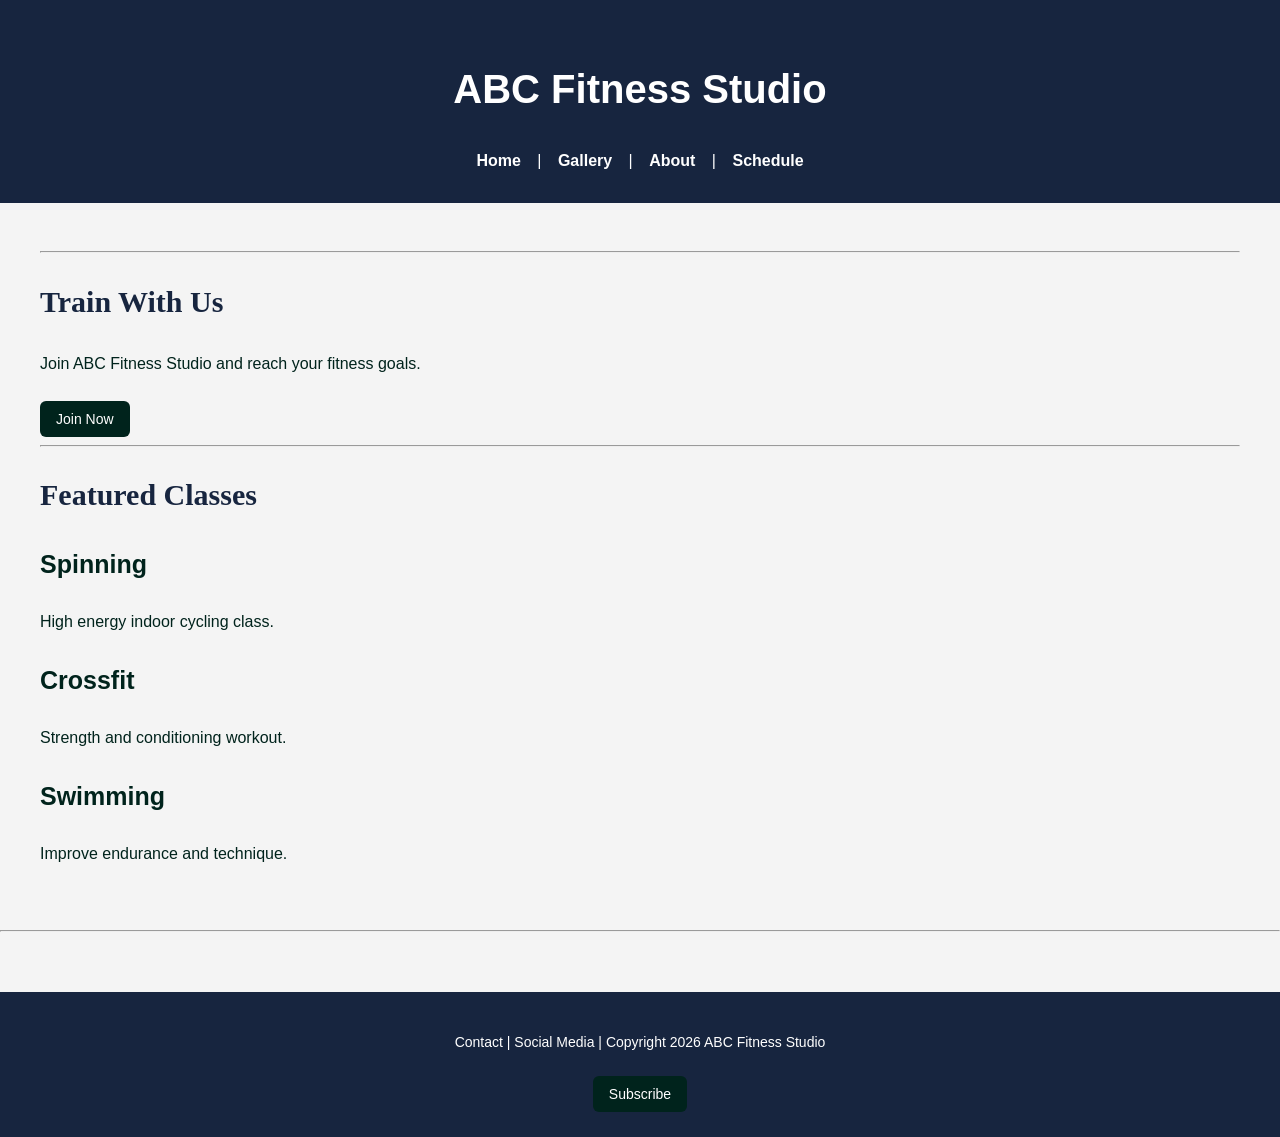
<file: index.html>
<!DOCTYPE html>
<html lang="en">

<head>
<meta charset="UTF-8">
<title>ABC Fitness Studio</title>
<link rel="stylesheet" href="styles.css">
<script src="script.js"></script>
</head>

<body>

<header>
<h1>ABC Fitness Studio</h1>

<nav>
<a href="index.html">Home</a> |
<a href="gallery.html">Gallery</a> |
<a href="about.html">About</a> |
<a href="schedule.html">Schedule</a>
</nav>
</header>

<main>

<hr>

<section>
<h2>Train With Us</h2>
<p>Join ABC Fitness Studio and reach your fitness goals.</p>
<button onclick="joinNow()">Join Now</button>
</section>

<hr>

<section>
<h2>Featured Classes</h2>

<h3>Spinning</h3>
<p>High energy indoor cycling class.</p>

<h3>Crossfit</h3>
<p>Strength and conditioning workout.</p>

<h3>Swimming</h3>
<p>Improve endurance and technique.</p>

</section>

</main>

<hr>

<footer>
<p>Contact | Social Media | Copyright 2026 ABC Fitness Studio</p>
<button onclick="subscribe()">Subscribe</button>
</footer>

<script src="script.js"></script>

</body>
</html>
</file>
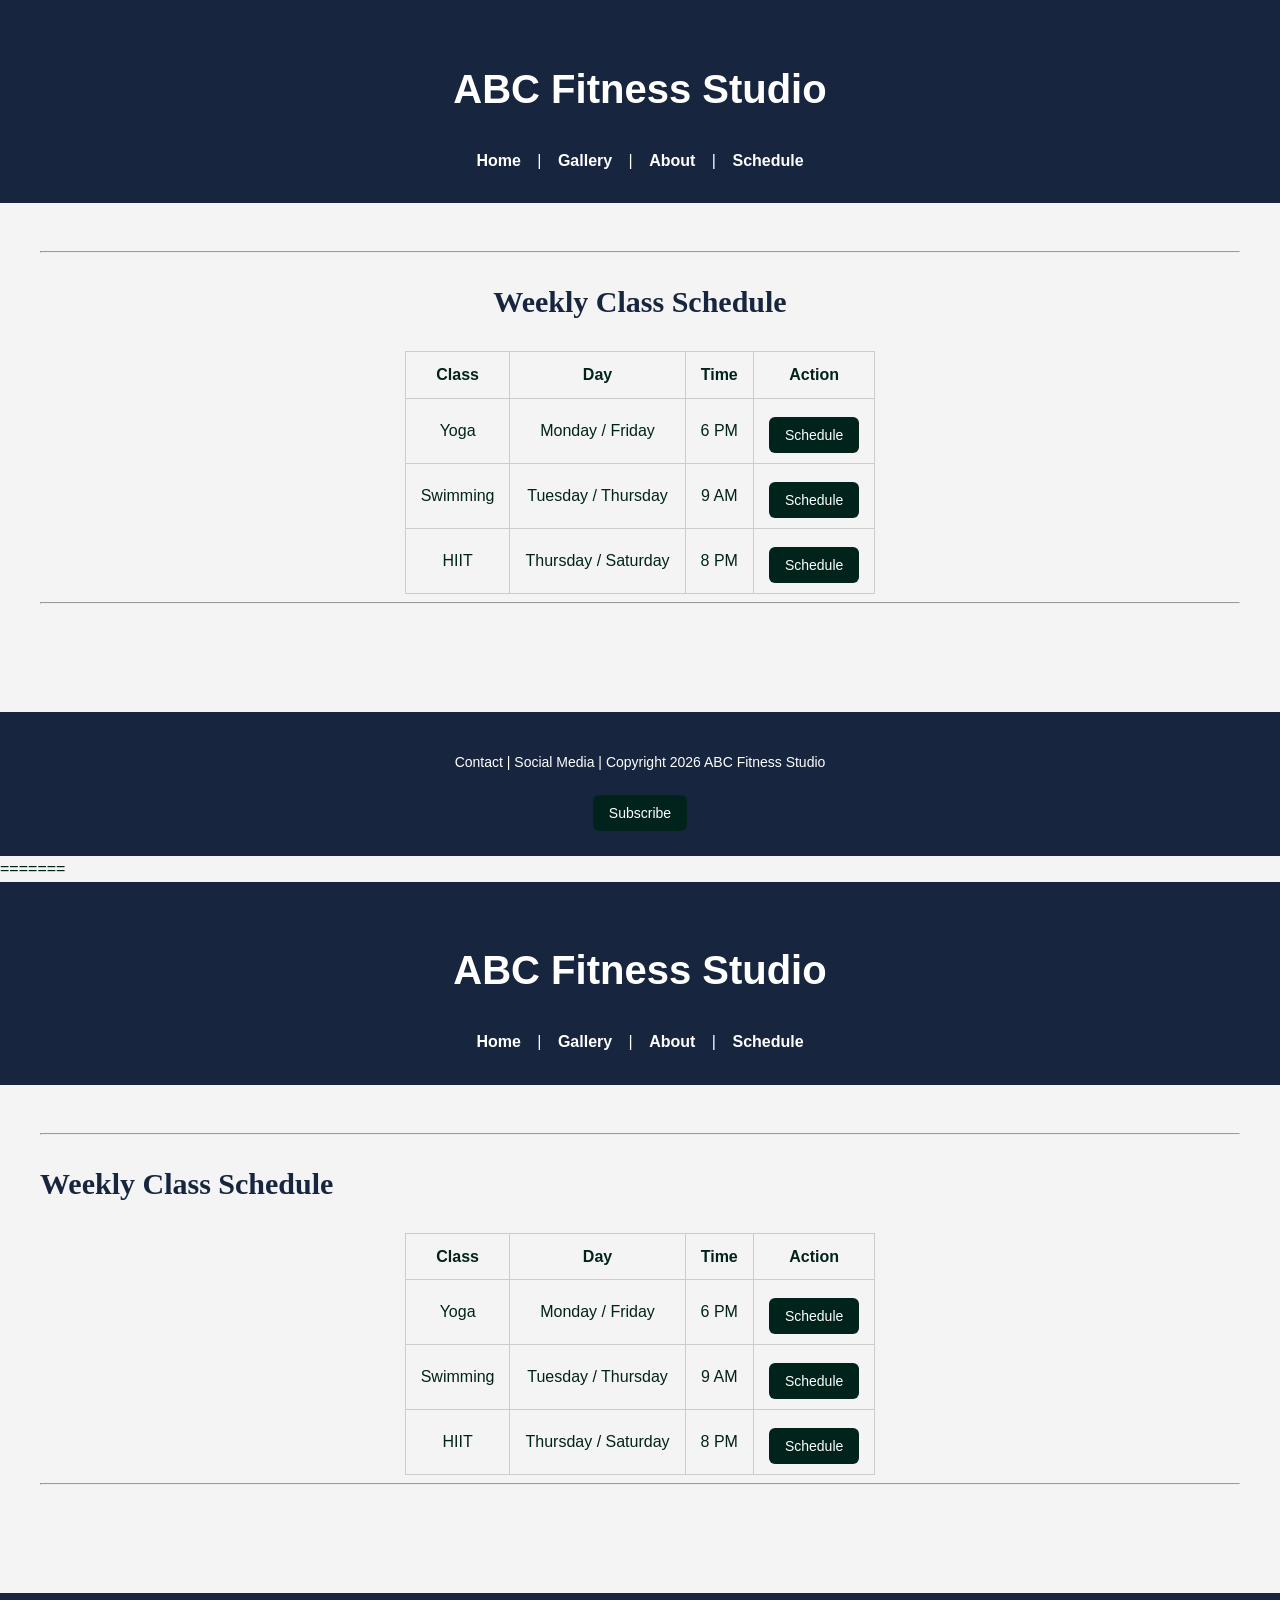
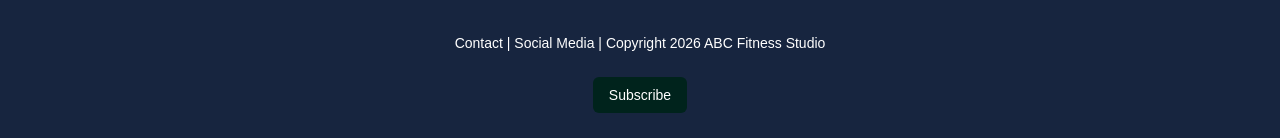
<file: schedule.html>
<!DOCTYPE html>
<html lang="en">

<head>
<meta charset="UTF-8">
<title>Class Schedule - ABC Fitness Studio</title>
<link rel="stylesheet" href="styles.css">
<script src="script.js"></script>
</head>

<body>

<header>
<h1>ABC Fitness Studio</h1>

<nav>
<a href="index.html">Home</a> |
<a href="gallery.html">Gallery</a> |
<a href="about.html">About</a> |
<a href="schedule.html">Schedule</a>
</nav>
</header>

<main>

<hr>

<section class= "schedule-section">

<h2>Weekly Class Schedule</h2>

<table border="1">

<tr>
<th>Class</th>
<th>Day</th>
<th>Time</th>
<th>Action</th>
</tr>

<tr>
<td>Yoga</td>
<td>Monday / Friday</td>
<td>6 PM</td>
<td><button>Schedule</button></td>
</tr>

<tr>
<td>Swimming</td>
<td>Tuesday / Thursday</td>
<td>9 AM</td>
<td><button>Schedule</button></td>
</tr>

<tr>
<td>HIIT</td>
<td>Thursday / Saturday</td>
<td>8 PM</td>
<td><button>Schedule</button></td>
</tr>

</table>

</section>

<hr>
</main> 

<footer>
<p>Contact | Social Media | Copyright 2026 ABC Fitness Studio</p>
<button onclick="subscribe()">Subscribe</button>
</footer>

</body>
=======
<!DOCTYPE html>
<html lang="en">

<head>
<meta charset="UTF-8">
<title>Class Schedule - ABC Fitness Studio</title>
<link rel="stylesheet" href="styles.css">
<script src="script.js"></script>
</head>

<body>

<header>
<h1>ABC Fitness Studio</h1>

<nav>
<a href="index.html">Home</a> |
<a href="gallery.html">Gallery</a> |
<a href="about.html">About</a> |
<a href="schedule.html">Schedule</a>
</nav>
</header>

<main>

<hr>

<h2>Weekly Class Schedule</h2>

<table border="1">

<tr>
<th>Class</th>
<th>Day</th>
<th>Time</th>
<th>Action</th>
</tr>

<tr>
<td>Yoga</td>
<td>Monday / Friday</td>
<td>6 PM</td>
<td><button>Schedule</button></td>
</tr>

<tr>
<td>Swimming</td>
<td>Tuesday / Thursday</td>
<td>9 AM</td>
<td><button>Schedule</button></td>
</tr>

<tr>
<td>HIIT</td>
<td>Thursday / Saturday</td>
<td>8 PM</td>
<td><button>Schedule</button></td>
</tr>

</table>

<hr>
</main> 

<footer>
<p>Contact | Social Media | Copyright 2026 ABC Fitness Studio</p>
<button onclick="subscribe()">Subscribe</button>
</footer>

</body>
</html>
</file>
<file: styles.css>
/* GENERAL BODY */

body {
font-family: Calibri, Arial, sans-serif;
font-size: 16px;
color: #00231C;
margin: 0;
background-color: #f4f4f4;
line-height: 1.6;
}


/* TYPOGRAPHY */

/* Display */
h1 {
font-family: "Trebuchet MS", sans-serif;
font-weight: bold;
font-size: 40px;
color: white;
}

/* Title Large */
h2 {
font-family: "Times New Roman", serif;
font-weight: bold;
font-size: 30px;
color: #17253F;
}

/* Title */
h3 {
font-family: Impact, sans-serif;
font-size: 25px;
color: #00231C;
}

/* Subtitle */
h4 {
font-family: "Comic Sans MS", cursive;
font-size: 15px;
color: #00231C;
}


/* HEADER */

header {
background-color: #17253F;
color: white;
padding: 30px 20px;
text-align: center;
}


/* NAVIGATION */

nav {
margin-top: 10px;
}

nav a {
color: white;
text-decoration: none;
margin: 0 12px;
font-weight: bold;
font-size: 16px;
}

nav a:hover {
text-decoration: underline;
}


/* MAIN CONTENT */

main {
padding: 40px 20px;
max-width: 1200px;
margin: auto;
}


/* BUTTONS */

button {
background-color: #00231C;
color: white;
border: none;
padding: 10px 16px;
margin-top: 8px;
border-radius: 6px;
cursor: pointer;
font-size: 14px;
}

button:hover {
opacity: 0.85;
}


/* GALLERY GRID */

.gallery-container {
display: grid;
grid-template-columns: repeat(3, 300px);
justify-content: center;
gap: 40px;
margin-top: 40px;
}


/* CLASS CARD */

.class-card {
background-color: white;
padding: 20px;
border-radius: 12px;
box-shadow: 0 4px 12px rgba(0,0,0,0.08);
text-align: center;
width: 300px;
}

/* IMAGE SIZE */

.class-card img {
width: 100%;
height: 180px;
object-fit: cover;
border-radius: 8px;
margin-bottom: 12px;
}


/* CART BUTTONS */

.cart-controls {
margin-bottom: 20px;
}

.cart-controls button {
margin-right: 10px;
}


/* FOOTER */

footer {
background-color: #17253F;
color: white;
text-align: center;
padding: 25px;
margin-top: 60px;
font-size: 14px;
}

/* SCHEDULE TABLE */

table {
margin: auto;
border-collapse: collapse;
}

th, td {
padding: 10px 15px;
border: 1px solid #ccc;
text-align: center;
}

.schedule-section {
text-align: center;
}
</file>
